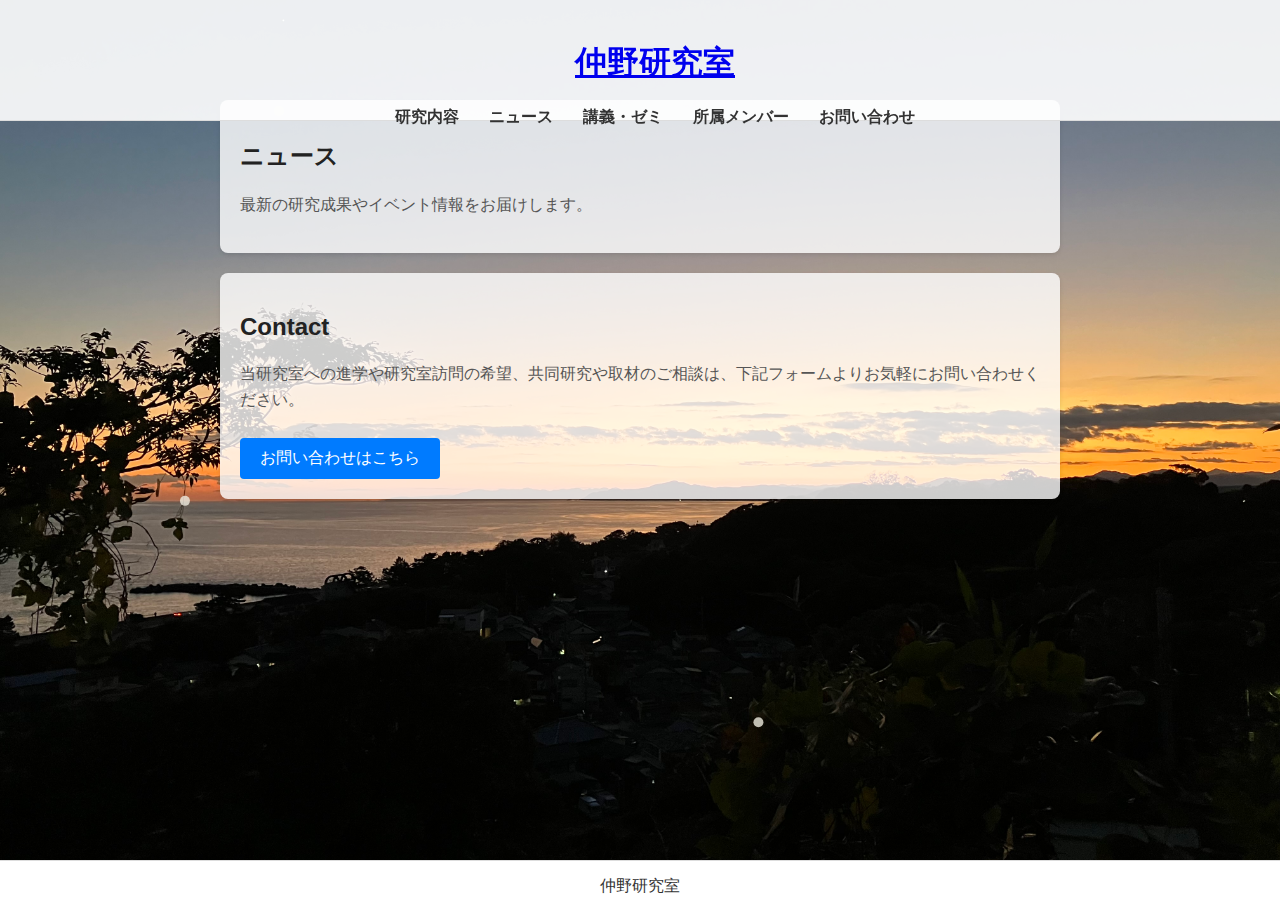
<file: index.html>
<!DOCTYPE html>
<html lang="ja">
<head>
    <meta charset="UTF-8">
    <meta name="viewport" content="width=device-width, initial-scale=1.0">
    <title>研究室の情報</title>
    <link rel="stylesheet" href="index.css">
</head>
<body>
    <header>
        <div class="logo">
            <a href="index.html">
                <h1>仲野研究室</h1>
            </a>
        </div>
        <nav>
            <ul>
                <li><a href="about.html">研究内容</a></li>
                <li><a href="news.html">ニュース</a></li>
                <li><a href="lectures.html">講義・ゼミ</a></li>
                <li><a href="student.html">所属メンバー</a></li>
                <li><a href="#contact">お問い合わせ</a></li>
            </ul>
        </nav>
    </header>

    <main>
        <section id="news">
            <h2>ニュース</h2>
            <p>最新の研究成果やイベント情報をお届けします。</p>
        </section>

        <section id="contact">
            <h2>Contact</h2>
            <p>当研究室への進学や研究室訪問の希望、共同研究や取材のご相談は、下記フォームよりお気軽にお問い合わせください。</p>
            <a href="mailto:example@example.com" class="contact-link">お問い合わせはこちら</a>
        </section>
    </main>

    <footer>
        仲野研究室
    </footer>

    <script src="index.js"></script>
</body>
</html>
</file>
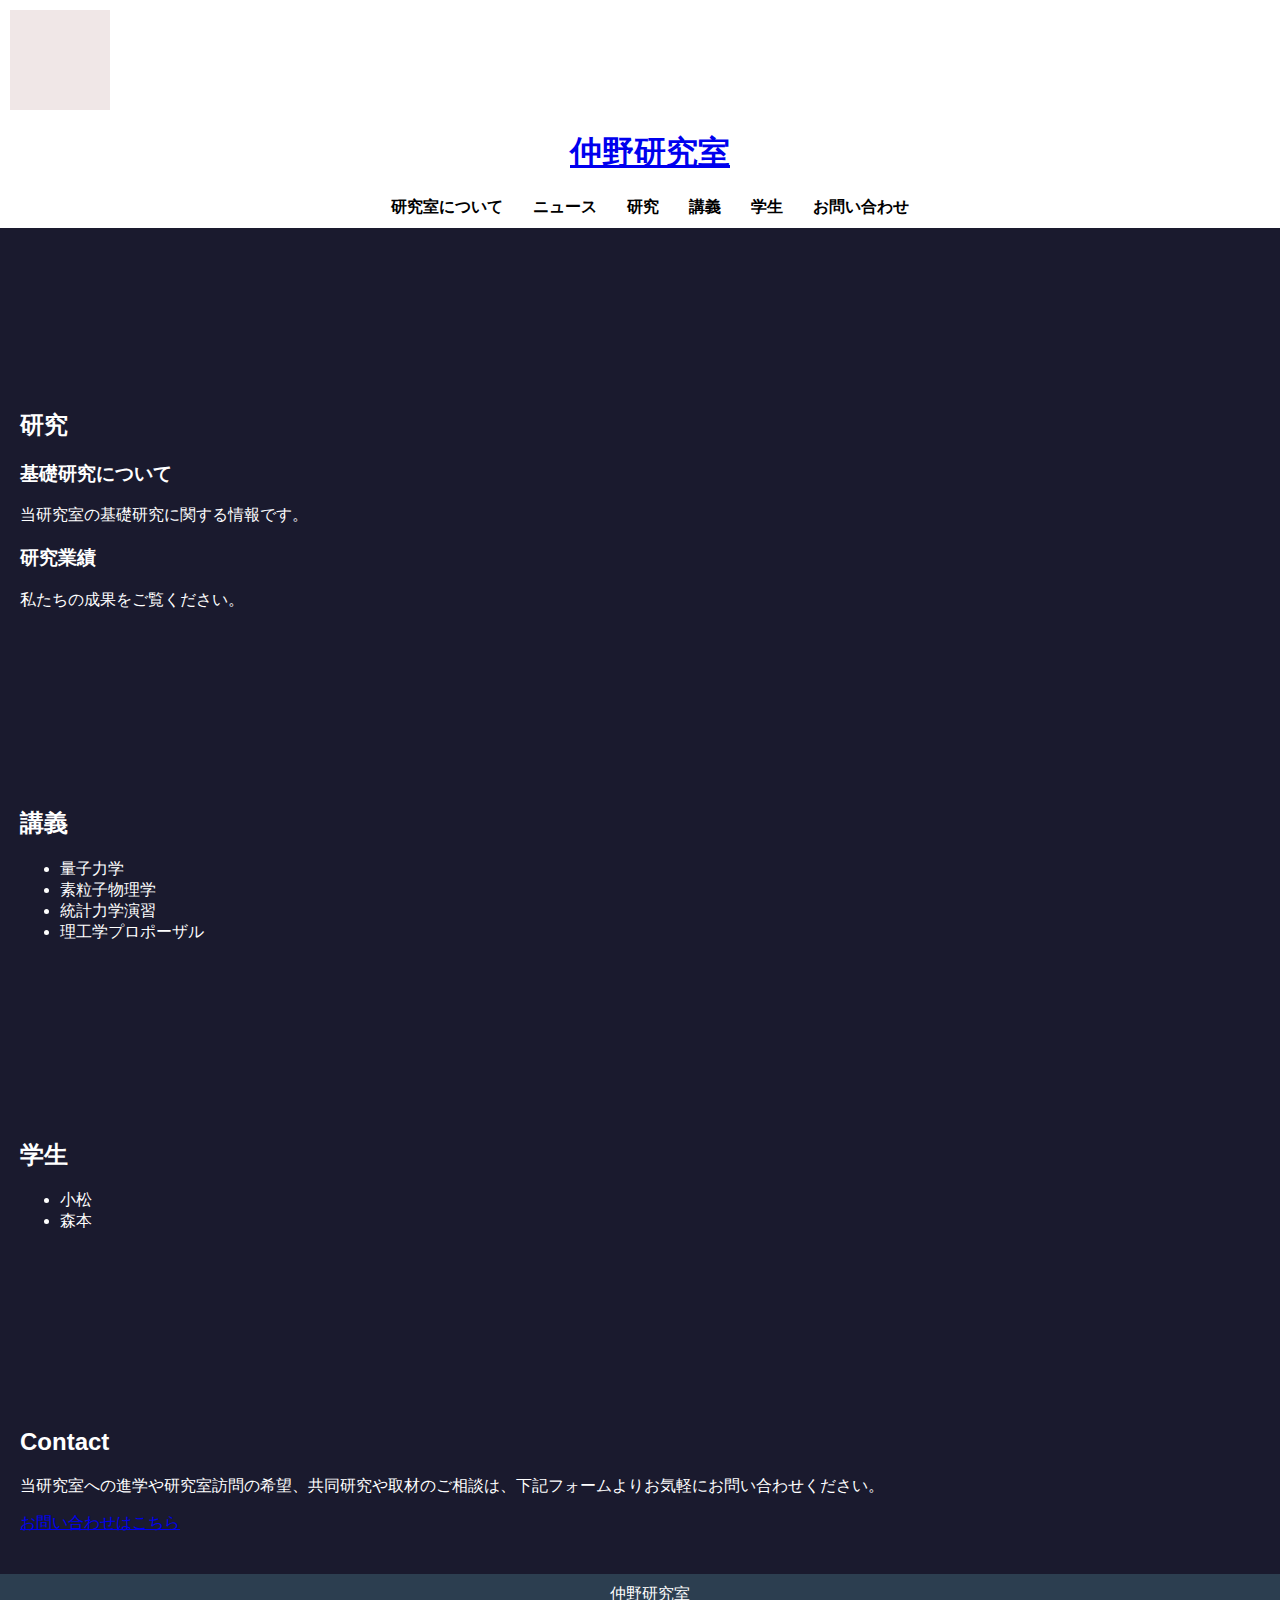
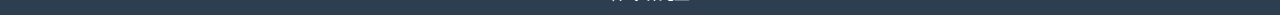
<file: index/index.html>
<!DOCTYPE html>
<html lang="ja">
<head>
    <meta charset="UTF-8">
    <meta name="viewport" content="width=device-width, initial-scale=1.0">
    <title>研究室の情報</title>
    <link rel="stylesheet" href="index.css">
    <style>
        @keyframes move {
            from {left: 0;}
            to {left: 100px;}
        }
        .box {
            width: 100px;
            height: 100px;
            background-color: rgba(238, 227, 227, 0.864);
            position: relative;
            animation: move 2s infinite alternate;
        }
        /* スライダー用CSS */
        #news-slider {
            width: 300px;
            height: 50px;
            overflow: hidden;
            position: relative;
            border: 1px solid #ddd;
            margin: 20px auto;
        }
        .news-item {
            position: absolute;
            width: 100%;
            height: 100%;
            text-align: center;
            line-height: 50px;
            background-color: #f0f0f0;
            transition: transform 1s ease;
        }
    </style>
</head>
<body>
    <header>
        <div class="logo">
            <div class="box"></div>
            <a href="index.html">
                <h1>仲野研究室</h1>
            </a>
        </div>
        <nav>
            <ul>
                <li><a href="about.html">研究室について</a></li>
                <li><a href="news.html">ニュース</a></li>
                <li><a href="#research">研究</a></li>
                <li><a href="#lectures">講義</a></li>
                <li><a href="#students">学生</a></li>
                <li><a href="#contact">お問い合わせ</a></li>
            </ul>
        </nav>
    </header>
    
    <section id="news">
        <h2>ニュース</h2>
        <p>最新の研究成果やイベント情報をお届けします。</p>
    </section>

    <section id="research">
        <h2>研究</h2>
        <h3>基礎研究について</h3>
        <p>当研究室の基礎研究に関する情報です。</p>
        <h3>研究業績</h3>
        <p>私たちの成果をご覧ください。</p>
    </section>

    <section id="lectures">
        <h2>講義</h2>
        <ul>
            <li>量子力学</li>
            <li>素粒子物理学</li>
            <li>統計力学演習</li>
            <li>理工学プロポーザル</li>
        </ul>
    </section>

    <section id="students">
        <h2>学生</h2>
        <ul>
            <li>小松</li>
            <li>森本</li> 
        </ul>
    </section>

    <section id="contact">
        <h2>Contact</h2>
        <p>当研究室への進学や研究室訪問の希望、共同研究や取材のご相談は、下記フォームよりお気軽にお問い合わせください。</p>
        <a href="mailto:example@example.com" class="contact-link">お問い合わせはこちら</a>
    </section>

    <footer>
        仲野研究室
    </footer>
</body>
</html>
</file>
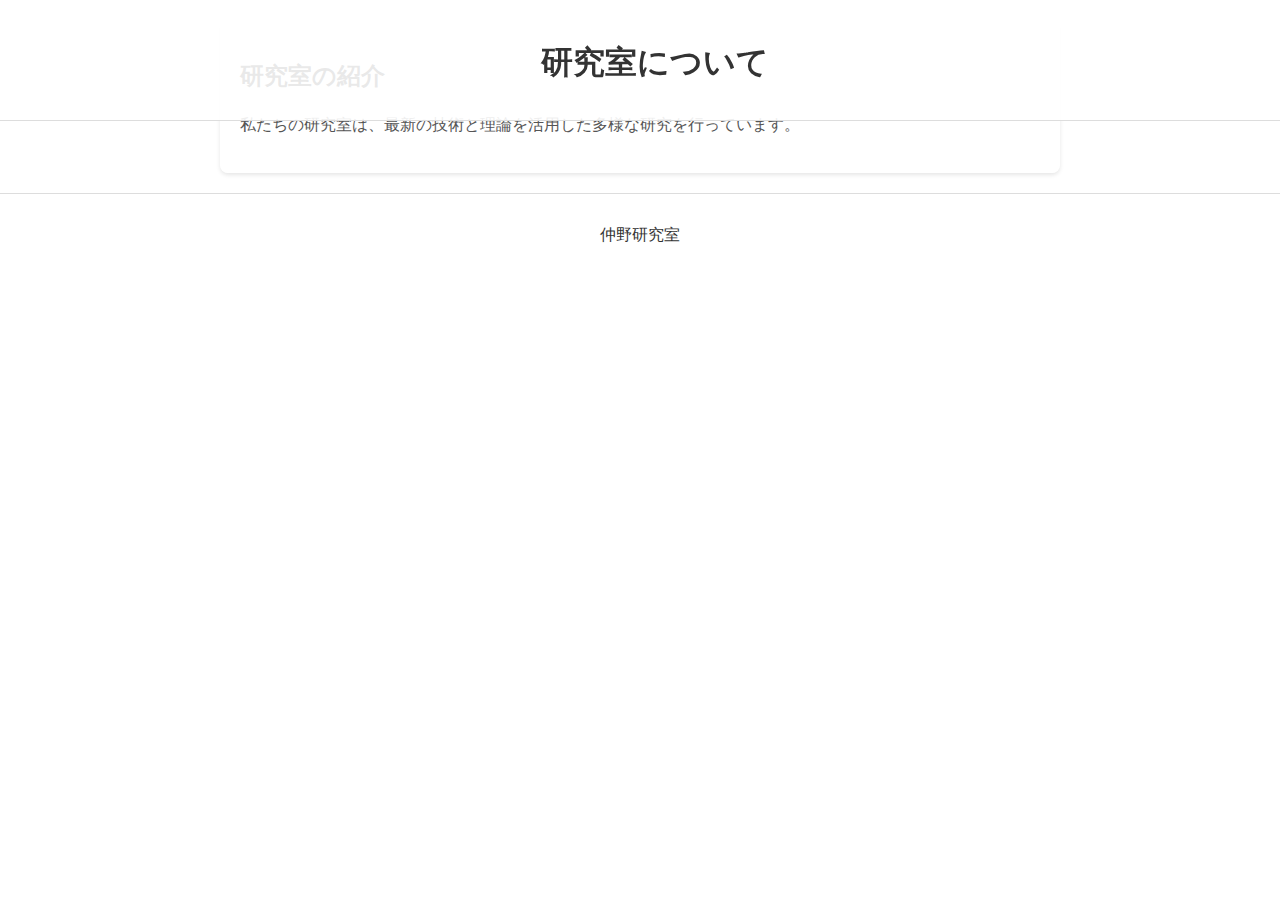
<file: about.html>
<!DOCTYPE html>
<html lang="ja">
<head>
    <meta charset="UTF-8">
    <meta name="viewport" content="width=device-width, initial-scale=1.0">
    <title>研究室について</title>
    <link rel="stylesheet" href="index.css">
</head>
<body>
    <header>
        <h1>研究室について</h1>
    </header>
    <section>
        <h2>研究室の紹介</h2>
        <p>私たちの研究室は、最新の技術と理論を活用した多様な研究を行っています。</p>
    </section>
    <footer>
        <p>仲野研究室</p>
    </footer>
</body>
</html>
</file>
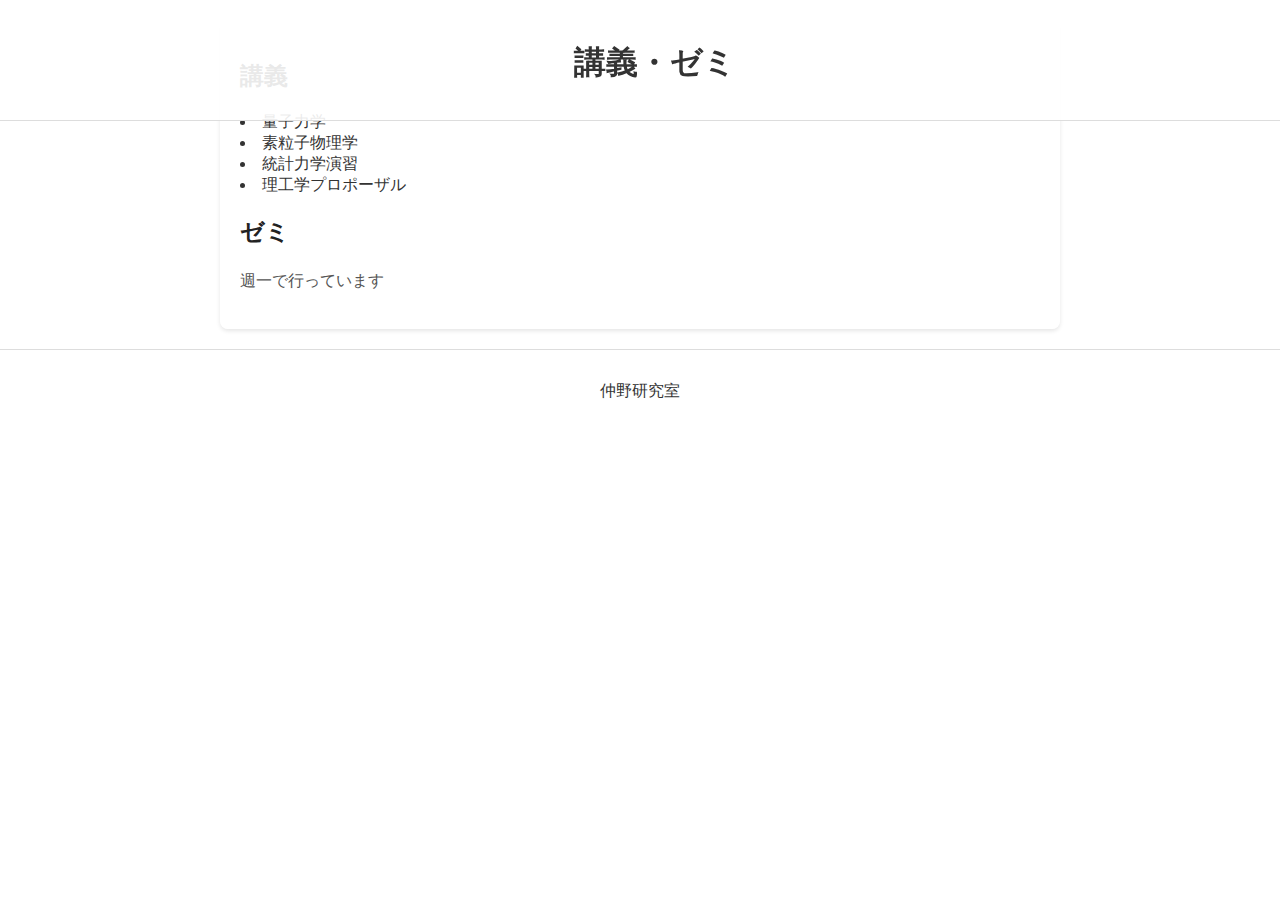
<file: lectures.html>
<meta name="viewport" content="width=device-width, initial-scale=1.0">
<title>講義・ゼミ</title>
<link rel="stylesheet" href="index.css">
</head>
<body>
<header>
    <h1>講義・ゼミ</h1>
</header>
<section>
    <h2>講義</h2>
    <p><li>量子力学</li>
        <li>素粒子物理学</li>
        <li>統計力学演習</li>
        <li>理工学プロポーザル</li></p>  
    <h2>ゼミ</h2> 
    <p>週一で行っています<p>     
</section>
<footer>
    <p>仲野研究室</p>
</footer>
</body>
</html>
</file>
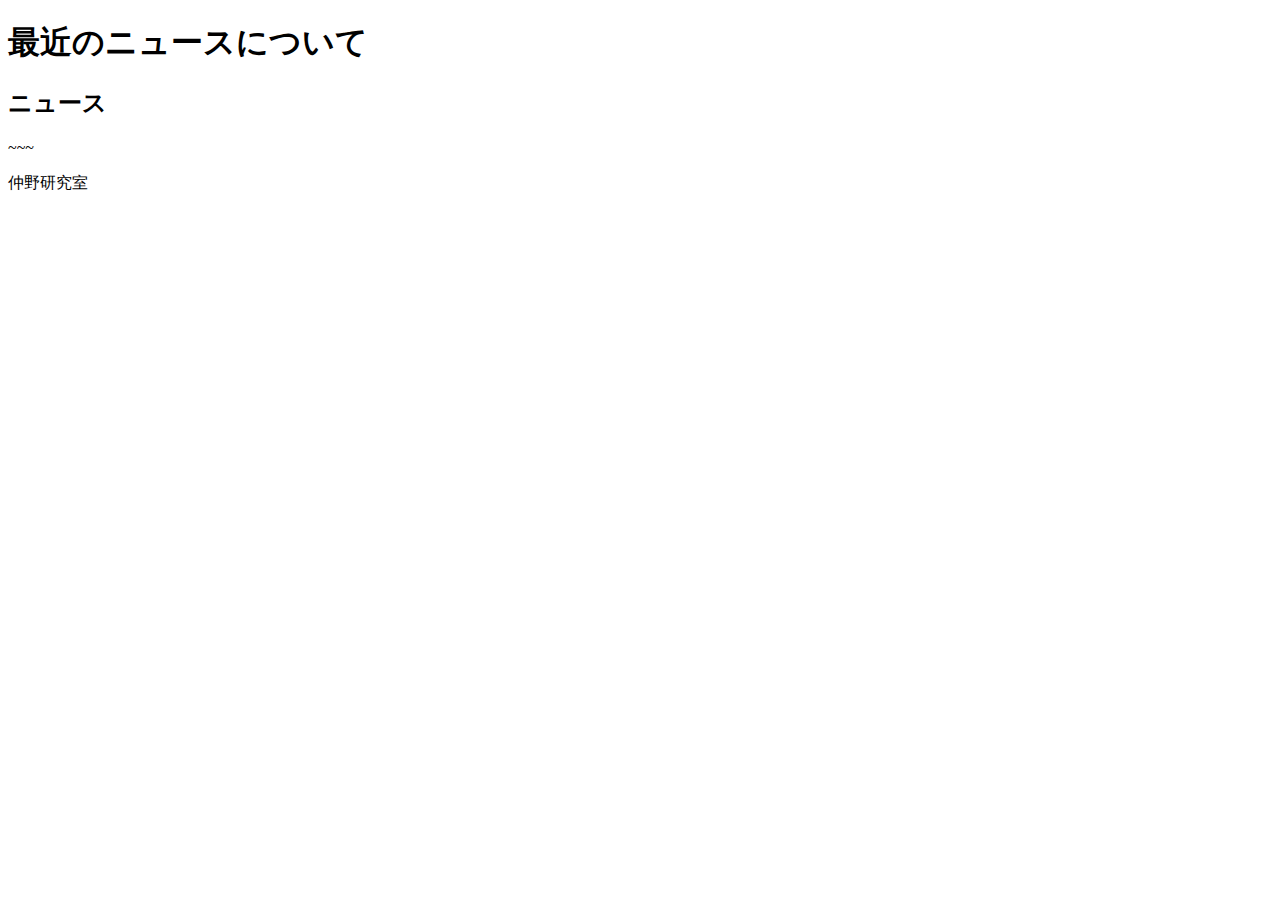
<file: news.html>
<!DOCTYPE html>
<html lang="ja">
<head>
    <meta charset="UTF-8">
    <meta name="viewport" content="width=device-width, initial-scale=1.0">
    <title>研究室について</title>
</head>
<body>
    <header>
        <h1>最近のニュースについて</h1>
    </header>
    <section>
        <h2>ニュース</h2>
        <p>~~~</p>
    </section>
    <footer>
        <p>仲野研究室</p>
    </footer>
</body>
</html>
</file>
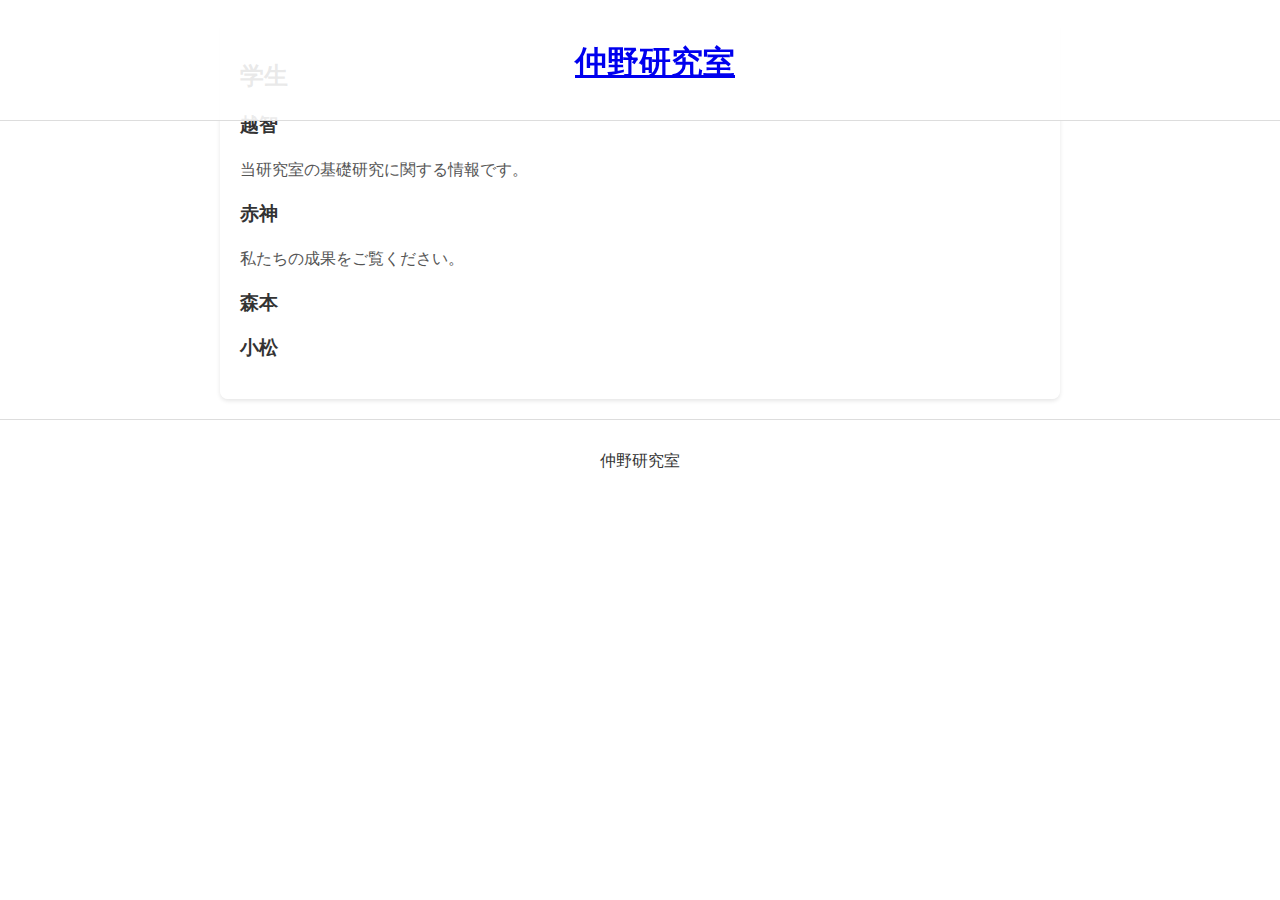
<file: student.html>
<!DOCTYPE html>
<html lang="ja">
<head>
    <meta charset="UTF-8">
    <meta name="viewport" content="width=device-width, initial-scale=1.0">
    <title>学生について</title>
    <link rel="stylesheet" href="index.css">
</head>
<body>
    <header>
        <!-- 仲野研究室をクリックしたらindex.htmlに戻る -->
        <a href="index.html">
            <h1>仲野研究室</h1>
        </a>
    </header>

    <section>
        <h2>学生</h2>
        <h3>越智</h3>
        <p>当研究室の基礎研究に関する情報です。</p>
        <h3>赤神</h3>
        <p>私たちの成果をご覧ください。</p>
        <h3>森本</h3>
        <h3>小松</h3>
    </section>

    <footer>
        <p>仲野研究室</p>
    </footer>
</body>
</html>
</file>
<file: index.css>
/* 全体のスタイル */
body {
    color: #333333;
    font-family: Arial, sans-serif;
    margin: 0;
    padding: 0;
    overflow: hidden; /* スクロールを無効化 */
}

/* ヘッダー */
header {
    background-color: rgba(255, 255, 255, 0.9);
    color: #333333;
    padding: 20px 15px; /* 上下20pxの余白 */
    text-align: center;
    position: fixed;
    width: 100%;
    top: 0;
    z-index: 1000;
    border-bottom: 1px solid #ddd;
    height: 80px; /* ヘッダー全体の高さ */
}

/* メインコンテンツ */
main {
    min-height: calc(100vh - 120px);
    background-image: url('IMG_1695.jpeg');
    background-size: cover;
    background-position: center;
    background-repeat: no-repeat;
    position: relative;
    padding-top: 80px; /* ヘッダーの高さと一致 */
}


/* 粒子のスタイル */
.particle {
    position: absolute;
    width: 10px;
    height: 10px;
    background-color: rgba(237, 235, 222, 0.8);
    border-radius: 50%;
    pointer-events: none;
    transition: transform 0.2s ease, opacity 0.2s ease;
}

/* 背景オーバーレイ */
main::before {
    content: '';
    position: absolute;
    top: 0;
    left: 0;
    width: 100%;
    height: 100%;
    background-color: rgba(255, 255, 255, 0.5);
    z-index: -1;
}

/* セクション */
section {
    margin: 20px auto;
    padding: 20px;
    max-width: 800px;
    background-color: rgba(255, 255, 255, 0.8);
    border-radius: 8px;
    box-shadow: 0 2px 4px rgba(0, 0, 0, 0.1);
}

section h2 {
    color: #222222;
}

section p {
    line-height: 1.6;
    color: #555555;
}

.contact-link {
    display: inline-block;
    margin-top: 10px;
    color: #ffffff;
    background-color: #007bff;
    padding: 10px 20px;
    text-decoration: none;
    border-radius: 4px;
    transition: background-color 0.3s ease;
}

.contact-link:hover {
    background-color: #0056b3;
}

/* ナビゲーション */
nav ul {
    display: flex;
    justify-content: center;
    list-style: none;
    margin: 0;
    padding: 0;
}

nav ul li {
    margin: 0 15px;
}

nav ul li a {
    text-decoration: none;
    color: #333333;
    font-weight: bold;
    transition: color 0.3s ease;
}

nav ul li a:hover {
    color: #f39c12;
}

/* フッター */
footer {
    background-color: rgba(255, 255, 255, 0.9);
    color: #333333;
    text-align: center;
    padding: 15px;
    border-top: 1px solid #ddd;
}

``
</file>
<file: index/index.css>
body {
    background-color: #1a1a2e; /* 深い青 */
    color: white;
    font-family: Arial, sans-serif;
    margin: 0;
    padding: 0;
    overflow: hidden;
}

@keyframes waveAnimation {
    0% {
        transform: translateY(0);
    }
    50% {
        transform: translateY(-20px);
    }
    100% {
        transform: translateY(0);
    }
}

.particle {
    position: absolute;
    background-color: rgba(255, 255, 255, 0.8);
    border-radius: 50%;
    animation: waveAnimation 2s infinite ease-in-out;
}

.particle-1 {
    width: 10px;
    height: 10px;
    animation-duration: 3s;
}
.particle-2 {
    width: 8px;
    height: 8px;
    animation-duration: 2s;
}


header {
    background-color: #ffffff; /* 白背景 */
    color: #000000; /* 黒文字 */
    padding: 10px;
    text-align: center;
    position: fixed;
    width: 100%;
    top: 0;
    z-index: 1000;
}

nav ul {
    list-style: none;
    padding: 0;
    display: flex;
    justify-content: center;
    margin: 0;
}

nav ul li {
    margin: 0 15px;
}

nav ul li a {
    text-decoration: none;
    color: #000000; /* ナビゲーションリンクの黒色 */
    font-weight: bold;
    transition: color 0.3s ease;
}

nav ul li a:hover {
    color: #1b1c1d; /* ホバー時の色 */
}

#news-slider {
    width: 300px;
    height: 50px;
    overflow: hidden;
    position: relative;
    border: 1px solid #ddd;
    margin: 100px auto 20px;
}

.news-item {
    position: absolute;
    width: 100%;
    height: 100%;
    text-align: center;
    line-height: 50px;
    background-color: #f0f0f0;
    transition: transform 1s ease;
}

.news-item:first-child {
    transform: translateY(0); /* 最初の要素表示 */
}

section {
    padding: 40px 20px;
    margin-top: 80px; /* headerの高さ分の余白を追加 */
}




footer {
    background-color: #2C3E50;
    color: white;
    text-align: center;
    padding: 10px;
    position: relative;
    bottom: 0;
    width: 100%;
}
</file>
